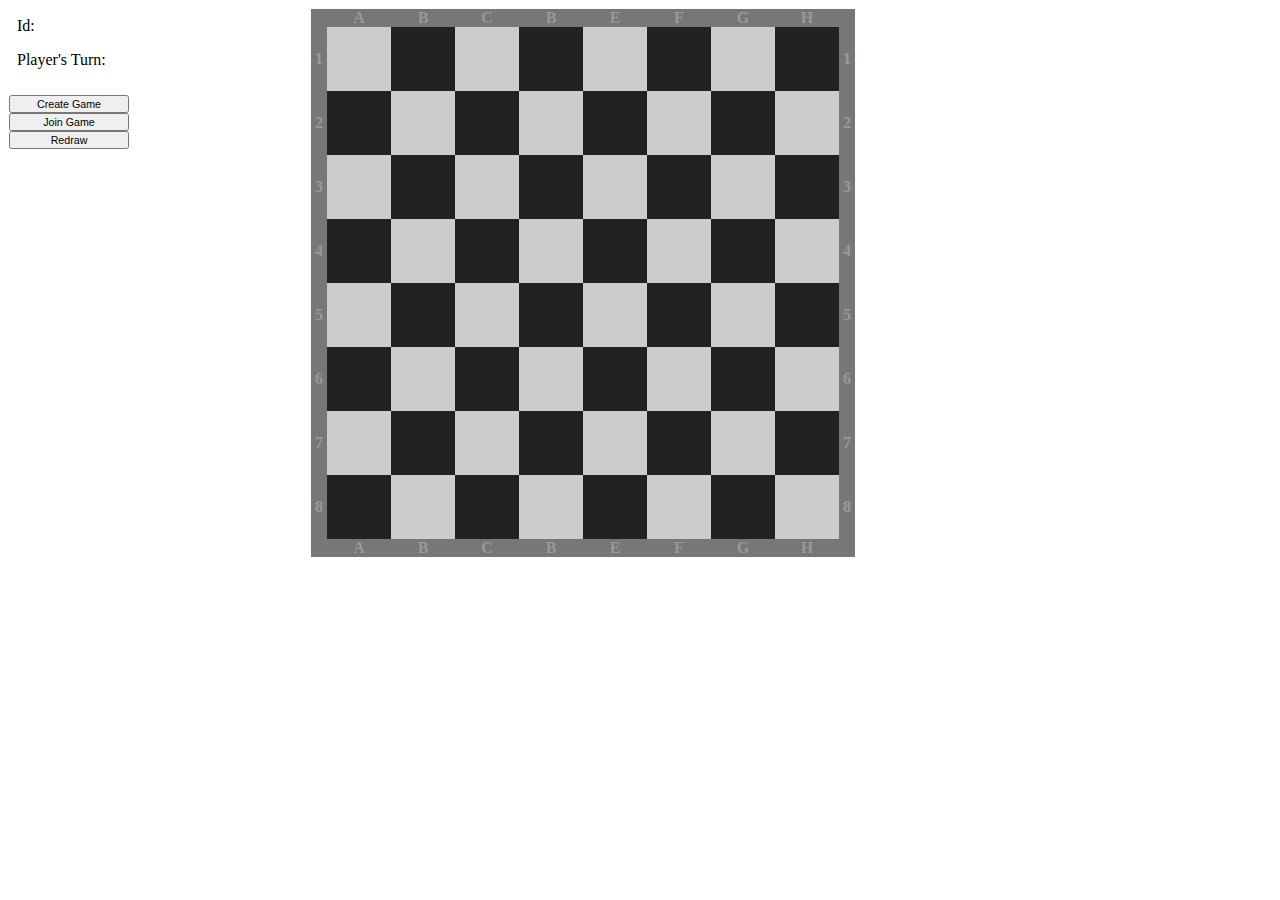
<file: ChessWeb/src/main/webapp/game.html>
<!DOCTYPE html PUBLIC "-//W3C//DTD HTML 4.01 Transitional//EN" "http://www.w3.org/TR/html4/loose.dtd">
<html>
<head>
	<meta http-equiv="Content-Type" content="text/html; charset=ISO-8859-1">
	<title>TJUG Chess</title>
	<link href="./css/ChessWeb.css" rel="stylesheet" />
   <link href="./css/ui-lightness/jquery-ui-1.8.9.custom.css" rel="stylesheet" />

	<script src="./js/jquery-1.5.js"></script>
   <script src="./js/jquery-ui-1.8.9.js"></script>
   <script src="./js/ChessWeb.js"></script>

   <script>
      function showDlgJoinGame(){
    	  //  get the currently running games
    	   $.ajax({
    	         url: "rest/chess/games",
    	         success: function(games){
	    	        	   var selControl = "<select style='width: 120px;'>";
	    	        	   var aGames = games.split("|");
	    	        	   
	    	        	   for (var i=0; i<aGames.length; i++){
	    	        		   selControl += "<option>"+aGames[i]+"</option>";
	    	        	   }
	    	        	   selControl += "</select>";
    	               // put it in the dialog box

    	               $('#selJoinGame').html(selControl);
    	               
    	               // show the dialog box
    	               $('#dlgJoinGame').dialog('open');
	    	            
    	            },
    	         error: function(xhr,err,e){ $("#movesStatus").html("getCurrentGames("+urlrl+") error : " + e + "  " + err); }
    	   });
    	      
    	   return;
    	}

   </script>
   <script>
      $(document).ready(function(){
         drawBoard();
         
         //
         //  create new game dialog
         $("#dlgNewGame").dialog({ 
           autoOpen: false,
           modal: true,
           buttons: {
               "Okay" : function(){
                  createGame($("#newGameId").val());
                  $(this).dialog("close");
               },
               "Cancel" : function(){
                  $(this).dialog("close");
               }
           }
         });
         
         //
         //  create new game dialog
         $("#dlgJoinGame").dialog({ 
           autoOpen: false,
           modal: true,
           buttons: {
               "Okay" : function(){
            	   joinGame($("#selJoinGame option:selected").val());
                  $(this).dialog("close");
               },
               "Cancel" : function(){
                  $(this).dialog("close");
               }
           }
         });
      });
   </script>
</head>
<body id="body">
	<table cellspacing="0"cellpadding"0">
		<tr>
			<td style="width: 300px; white-space: nowrap; vertical-align: top;">
				<table cellspacing="0" cellpadding="0">
              <tr><td style="padding: 8px;">Id: </td><td><div id="gameId"></div></td></tr>
              <tr><td style="padding: 8px;">Player's Turn: </td><td><div id="activePlayer"></div></td></tr>
				</table>
				
				<input type="hidden" id="origin" class="text" style="width: 30px;" value="" />&nbsp;<input type="hidden" id="destination" style="width: 30px;" value="" /> <br />
				
            <input type="button" class="button" onclick="$('#dlgNewGame').dialog('open');" value=" Create Game " />
            <br /> 
            <input type="button" class="button" onclick="showDlgJoinGame();" value=" Join Game " /> <br />
				<input type="button" class="button" onclick="redrawGame()" value="Redraw" /> <br />
			</td>
			<td><div id="boardPlacement"></div>
		  </td>
		</tr>
	</table>
	<!--  DIALOG: create new game -->
   <div id="dlgNewGame" title="Create New Game">
     <table cellpadding="0" cellspacing="0">
        <tr>
           <td> Game Id : </td><td><input type="text" id="newGameId" /> </td>
        </tr>
     </table>
   </div>
   
   <!--  DIALOG: join game -->
   <div id="dlgJoinGame" title="Join Game">
     <table cellpadding="0" cellspacing="0">
        <tr>
           <td> Games In Progress </td><td><div id="selJoinGame"></div></td>
        </tr>
     </table>
   </div>
   
</body>
</html>
</file>
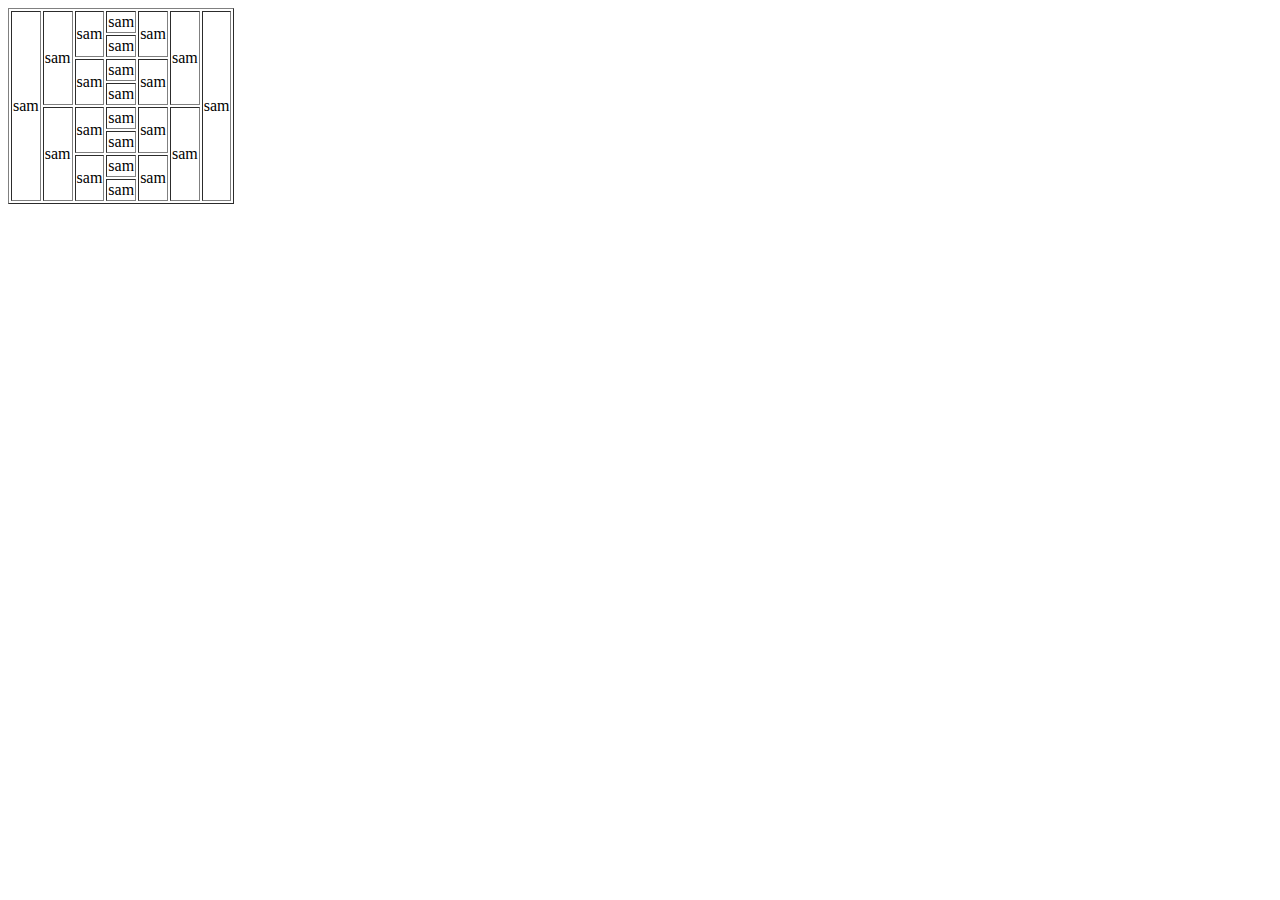
<file: ChessWeb/src/main/webapp/tournament.html>
<!DOCTYPE html PUBLIC "-//W3C//DTD HTML 4.01 Transitional//EN" "http://www.w3.org/TR/html4/loose.dtd">
<html>
   <head>
   <meta http-equiv="Content-Type" content="text/html; charset=ISO-8859-1">
   <title>Tournament Page</title>
   </head>
   <body>
     <script>
      function makeRow(x, singleElimination){
         // x is the number of enteries
         var table = [];
         var rowSpan = [];

         var i=0;
         var spanCount = 0;
         while (i<x){
            if (0==i){
               table[i] = "<td rowspan='1'>sam</td>";
               rowSpan[i] = 1;
               i+=1;
            }else{
               var iTmp = i-1;
               for (var j=0; j<iTmp; j++){  // this adds doubles the number of enteries
                  table[i] = table[j];
                  rowSpan[i] = rowSpan[j]*2;
                  i+=1;
               }
               rowSpan[i] = rowSpan[j]*2;
               if (singleElimination){
                   table[i] = table[j]+"<td rowspan='"+rowSpan[i]+"'>sam</td>";
               }else{
                   table[i] = "<td rowspan='"+rowSpan[i]+"'>sam</td>"+table[j]+"<td rowspan='"+rowSpan[i]+"'>sam</td>";
               }
               i+=1;
            }
         }
         
         // make the table -
         var line = "";
         for (var i=0; i<table.length; i++) 
            line = "<tr>"+table[i]+"</tr>" + line;
         
         // return the table -
         return line;
      }
      
      table = "<table border=on>" + makeRow(8, false) +"</table>";
      document.write(table);

     </script>
   </body>
</html>
</file>
<file: ChessWeb/src/main/webapp/css/ChessWeb.css>
@CHARSET "UTF-8";
.red {
   font-family: sans-serif;
   cursor: hand;
   font-size: 8pt;
   cursor: hand;
   width: 64px;
   height: 64px;
   text-align: center;
   vertical-align: middle;
   background-color: #222222;
   color: white;
}

.black {
   font-family: sans-serif;
   font-size: 8pt;
   cursor: hand;
   width: 64px;
   height: 64px;
   text-align: center;
   vertical-align: middle;
   background-color: #CCCCCC;
   color: white;
}

.boardLabel{
	text-align: center;
	background-color: #777777;
	color: #999999;
	font-weight: bolder;
	
}	
.button {
   width: 120px;
   font-size: 8pt;
}

.text {
   width: 80px;
   font-size: 8pt;
}
</file>
